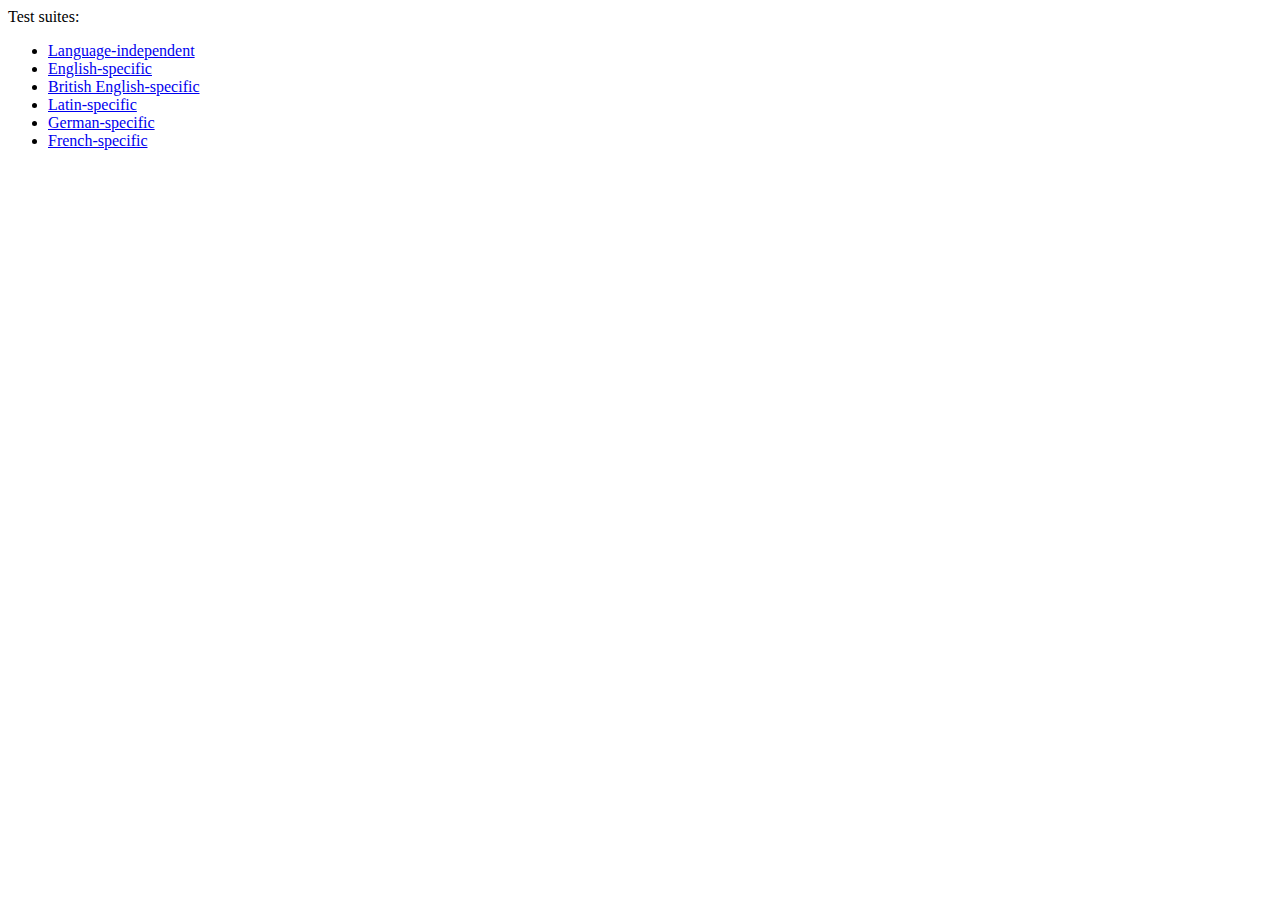
<file: js/Typo.js-master/tests/index.html>
<html>
	<head>
		<meta charset="ISO8859-1">
		<title>Typo.js Test Suites</title>
		<link rel="stylesheet" href="tests.css" type="text/css" media="screen" />
	</head>
	<body>
		<p>Test suites:</p>
		<ul>
			<li><a href="general.html">Language-independent</a></li>
			<li><a href="english.html">English-specific</a></li>
			<li><a href="british.html">British English-specific</a></li>
			<li><a href="latin.html">Latin-specific</a></li>
			<li><a href="german.html">German-specific</a></li>
			<li><a href="french.html">French-specific</a></li>
		</ul>
	</body>
</html>
</file>
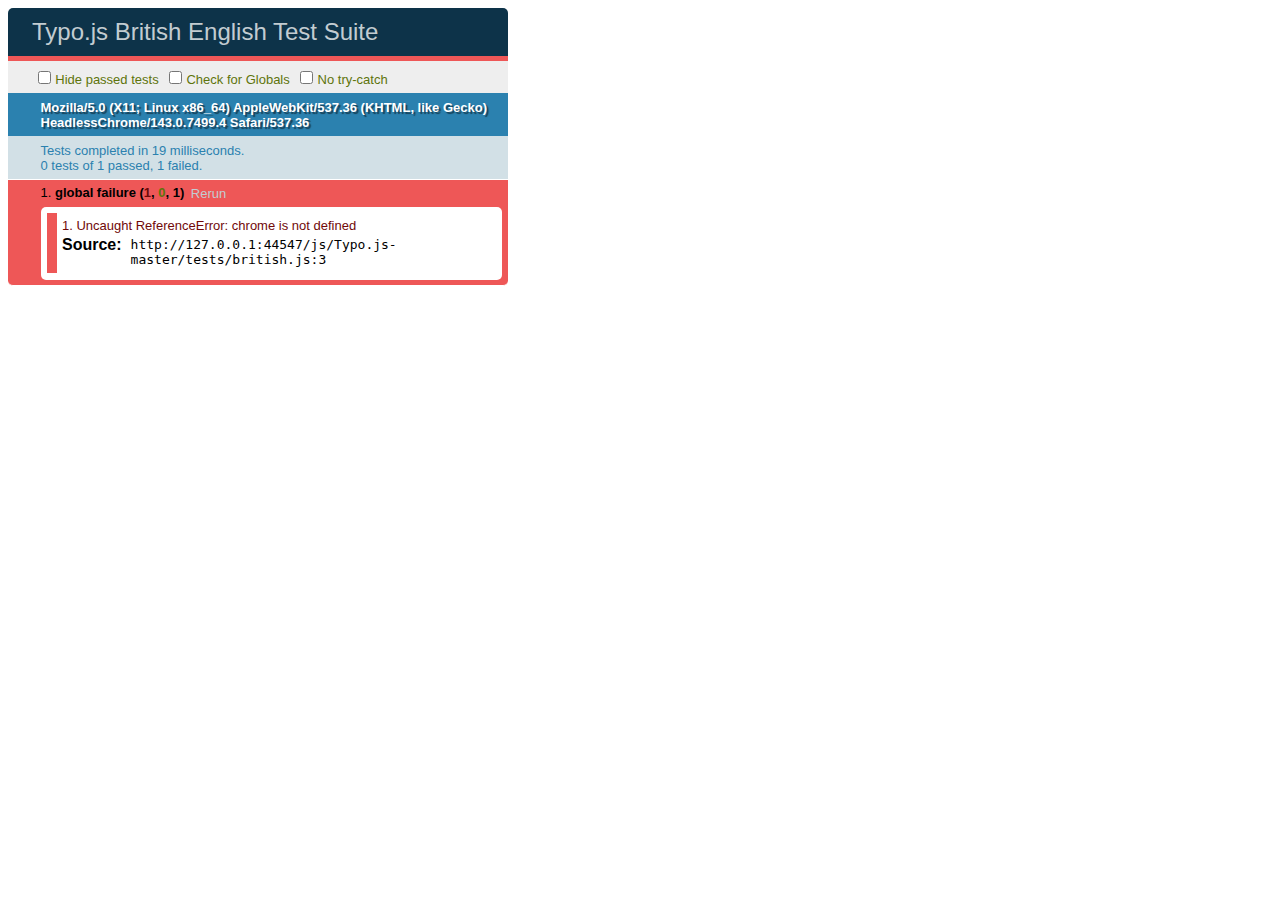
<file: js/Typo.js-master/tests/british.html>
<html>
	<head>
		<meta charset="ISO8859-1">
		<title>Typo.js British English Test Suite</title>
		<link rel="stylesheet" href="lib/qunit.css" type="text/css" media="screen" />
		<link rel="stylesheet" href="tests.css" type="text/css" media="screen" />
		<script type="text/javascript" src="lib/jquery-1.9.1.js"></script>
		<script type="text/javascript" src="lib/qunit.js"></script>
		<script type="text/javascript" src="../typo/typo.js"></script>
		<script type="text/javascript" src="british.js"></script>
	</head>
	<body>
		<h1 id="qunit-header">Typo.js British English Test Suite</h1>
		<h2 id="qunit-banner"></h2>
		<div id="qunit-testrunner-toolbar"></div>
		<h2 id="qunit-userAgent"></h2>
		<ol id="qunit-tests"></ol>
	</body>
</html>
</file>
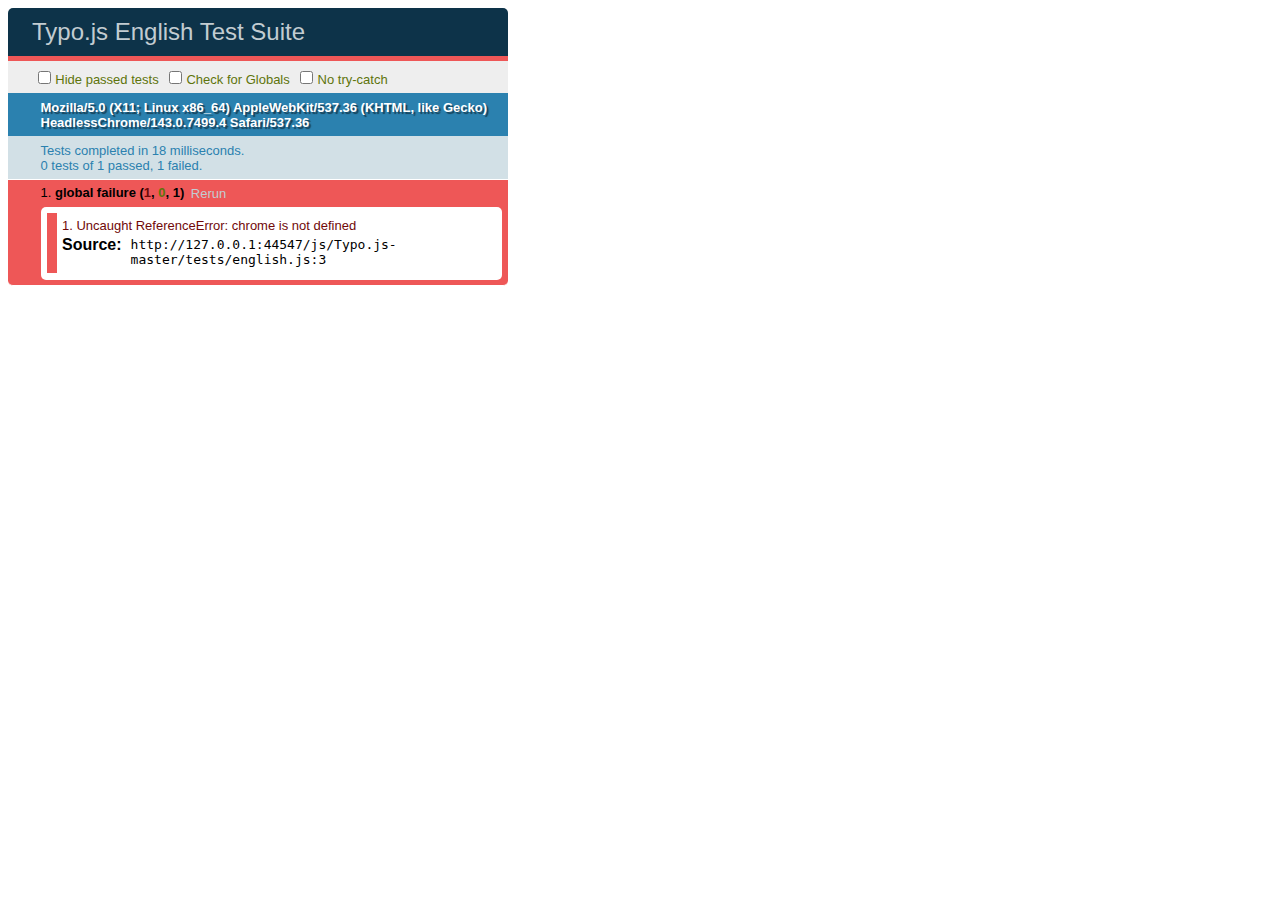
<file: js/Typo.js-master/tests/english.html>
<html>
	<head>
		<meta charset="ISO8859-1">
		<title>Typo.js English Test Suite</title>
		<link rel="stylesheet" href="lib/qunit.css" type="text/css" media="screen" />
		<link rel="stylesheet" href="tests.css" type="text/css" media="screen" />
		<script type="text/javascript" src="lib/jquery-1.9.1.js"></script>
		<script type="text/javascript" src="lib/qunit.js"></script>
		<script type="text/javascript" src="../typo/typo.js"></script>
		<script type="text/javascript" src="english.js"></script>
	</head>
	<body>
		<h1 id="qunit-header">Typo.js English Test Suite</h1>
		<h2 id="qunit-banner"></h2>
		<div id="qunit-testrunner-toolbar"></div>
		<h2 id="qunit-userAgent"></h2>
		<ol id="qunit-tests"></ol>
	</body>
</html>
</file>
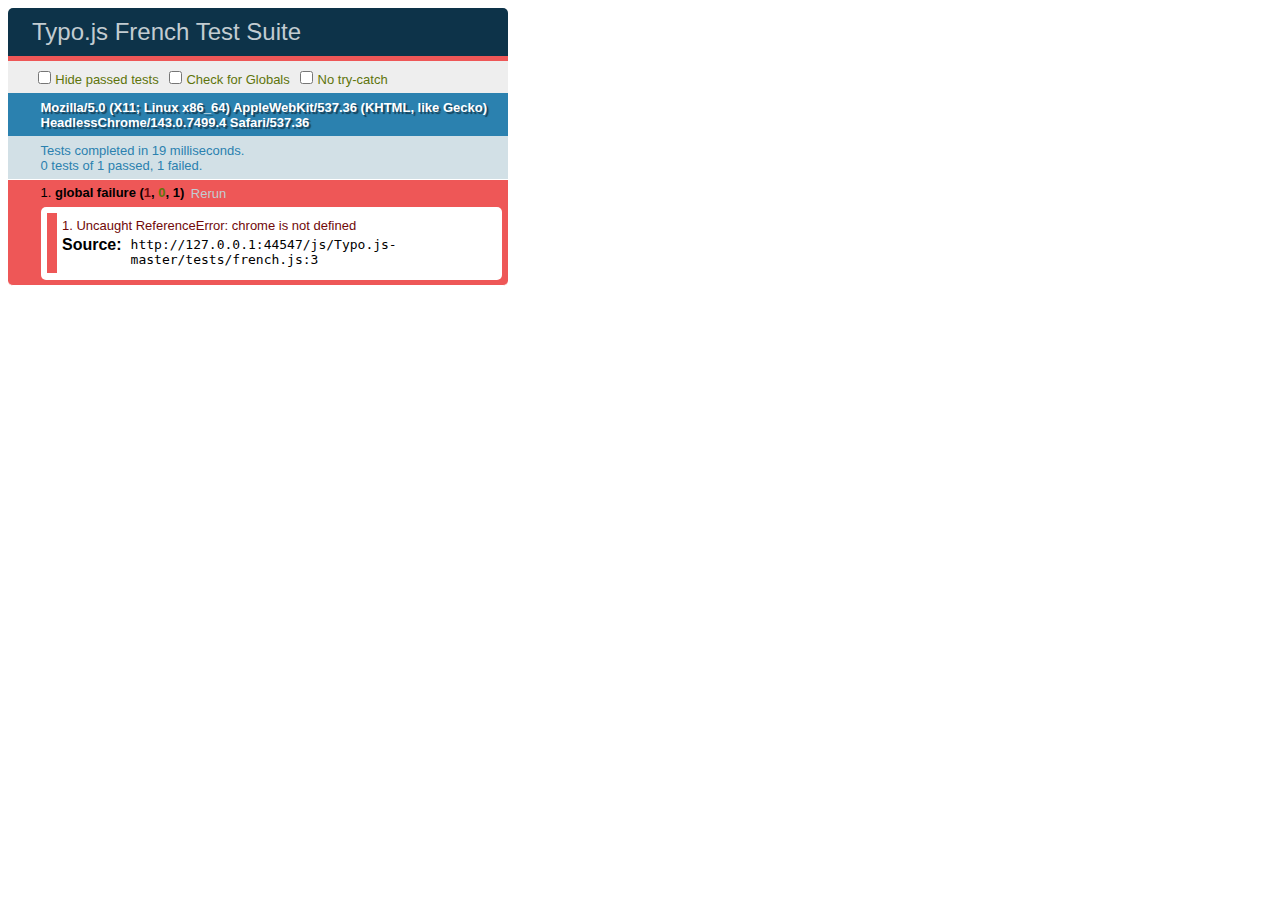
<file: js/Typo.js-master/tests/french.html>
<html>
	<head>
		<meta charset="UTF-8">
		<title>Typo.js French Test Suite</title>
		<link rel="stylesheet" href="lib/qunit.css" type="text/css" media="screen" />
		<link rel="stylesheet" href="tests.css" type="text/css" media="screen" />
		<script type="text/javascript" src="lib/jquery-1.9.1.js"></script>
		<script type="text/javascript" src="lib/qunit.js"></script>
		<script type="text/javascript" src="../typo/typo.js"></script>
		<script type="text/javascript" src="french.js"></script>
	</head>
	<body>
		<h1 id="qunit-header">Typo.js French Test Suite</h1>
		<h2 id="qunit-banner"></h2>
		<div id="qunit-testrunner-toolbar"></div>
		<h2 id="qunit-userAgent"></h2>
		<ol id="qunit-tests"></ol>
	</body>
</html>
</file>
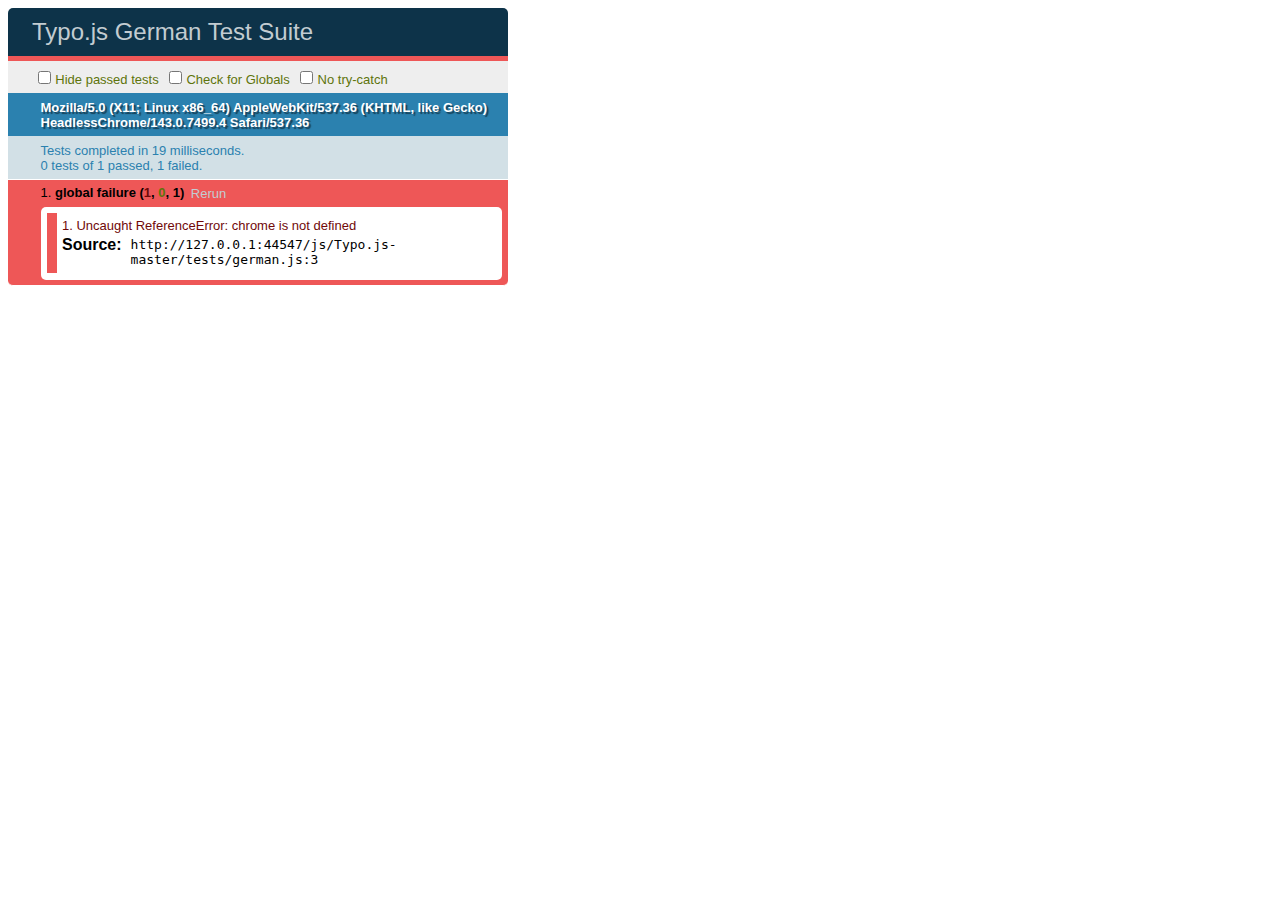
<file: js/Typo.js-master/tests/german.html>
<html>
	<head>
		<meta charset="ISO8859-1">
		<title>Typo.js German Test Suite</title>
		<link rel="stylesheet" href="lib/qunit.css" type="text/css" media="screen" />
		<link rel="stylesheet" href="tests.css" type="text/css" media="screen" />
		<script type="text/javascript" src="lib/jquery-1.9.1.js"></script>
		<script type="text/javascript" src="lib/qunit.js"></script>
		<script type="text/javascript" src="../typo/typo.js"></script>
		<script type="text/javascript" src="german.js"></script>
	</head>
	<body>
		<h1 id="qunit-header">Typo.js German Test Suite</h1>
		<h2 id="qunit-banner"></h2>
		<div id="qunit-testrunner-toolbar"></div>
		<h2 id="qunit-userAgent"></h2>
		<ol id="qunit-tests"></ol>
	</body>
</html>
</file>
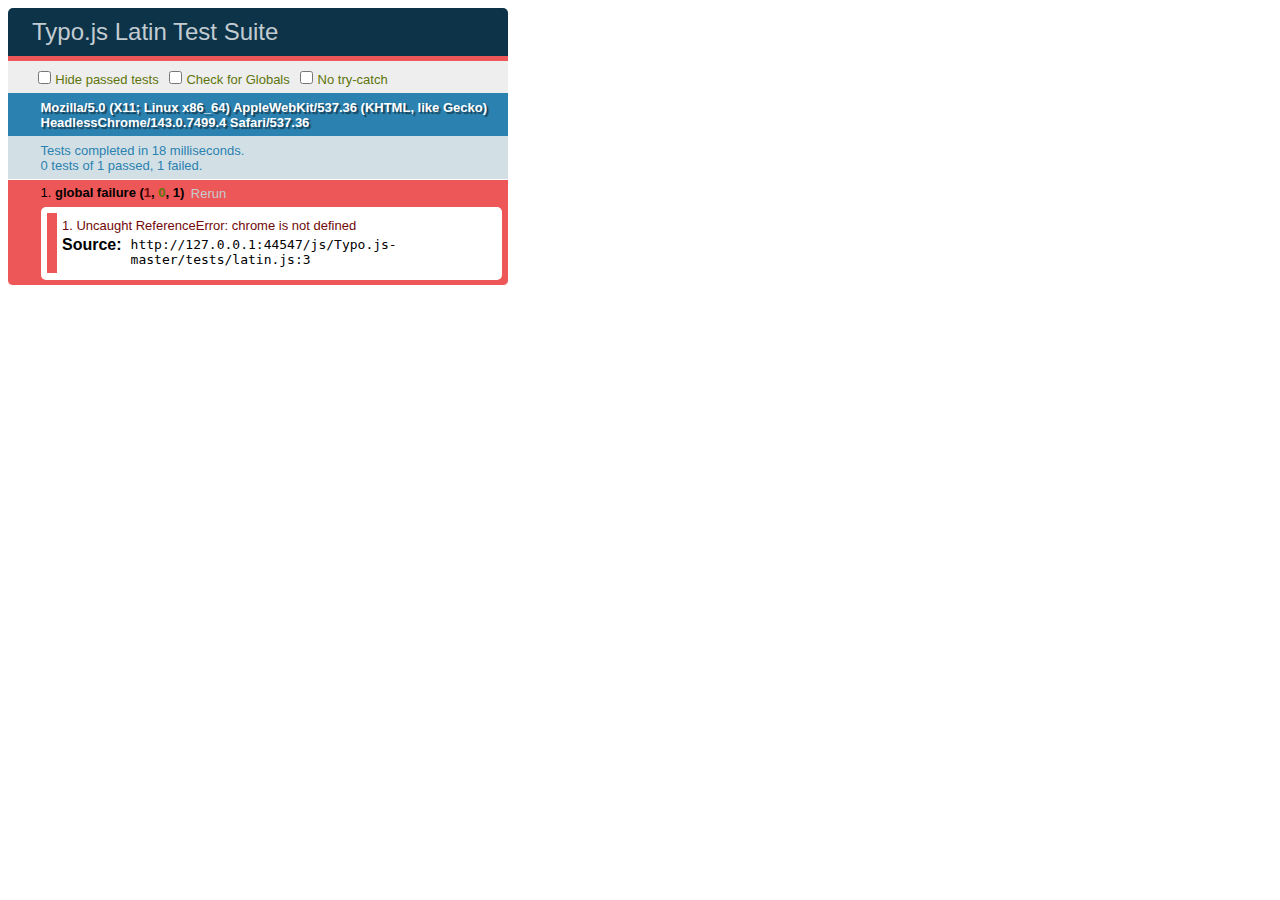
<file: js/Typo.js-master/tests/latin.html>
<html>
	<head>
		<meta charset="ISO8859-1">
		<title>Typo.js Latin Test Suite</title>
		<link rel="stylesheet" href="lib/qunit.css" type="text/css" media="screen" />
		<link rel="stylesheet" href="tests.css" type="text/css" media="screen" />
		<script type="text/javascript" src="lib/jquery-1.9.1.js"></script>
		<script type="text/javascript" src="lib/qunit.js"></script>
		<script type="text/javascript" src="../typo/typo.js"></script>
		<script type="text/javascript" src="latin.js"></script>
	</head>
	<body>
		<h1 id="qunit-header">Typo.js Latin Test Suite</h1>
		<h2 id="qunit-banner"></h2>
		<div id="qunit-testrunner-toolbar"></div>
		<h2 id="qunit-userAgent"></h2>
		<ol id="qunit-tests"></ol>
	</body>
</html>
</file>
<file: js/Typo.js-master/tests/tests.css>
body {
	width: 500px;
}
</file>
<file: js/Typo.js-master/tests/lib/qunit.css>
/**
 * QUnit v1.10.0pre - A JavaScript Unit Testing Framework
 *
 * http://docs.jquery.com/QUnit
 *
 * Copyright 2012 jQuery Foundation and other contributors
 * Dual licensed under the MIT or GPL Version 2 licenses.
 * http://jquery.org/license
 */

/** Font Family and Sizes */

#qunit-tests, #qunit-header, #qunit-banner, #qunit-testrunner-toolbar, #qunit-userAgent, #qunit-testresult {
	font-family: "Helvetica Neue Light", "HelveticaNeue-Light", "Helvetica Neue", Calibri, Helvetica, Arial, sans-serif;
}

#qunit-testrunner-toolbar, #qunit-userAgent, #qunit-testresult, #qunit-tests li { font-size: small; }
#qunit-tests { font-size: smaller; }


/** Resets */

#qunit-tests, #qunit-tests ol, #qunit-header, #qunit-banner, #qunit-userAgent, #qunit-testresult {
	margin: 0;
	padding: 0;
}


/** Header */

#qunit-header {
	padding: 0.5em 0 0.5em 1em;

	color: #8699a4;
	background-color: #0d3349;

	font-size: 1.5em;
	line-height: 1em;
	font-weight: normal;

	border-radius: 5px 5px 0 0;
	-moz-border-radius: 5px 5px 0 0;
	-webkit-border-top-right-radius: 5px;
	-webkit-border-top-left-radius: 5px;
}

#qunit-header a {
	text-decoration: none;
	color: #c2ccd1;
}

#qunit-header a:hover,
#qunit-header a:focus {
	color: #fff;
}

#qunit-testrunner-toolbar label {
	display: inline-block;
	padding: 0 .5em 0 .1em;
}

#qunit-banner {
	height: 5px;
}

#qunit-testrunner-toolbar {
	padding: 0.5em 0 0.5em 2em;
	color: #5E740B;
	background-color: #eee;
}

#qunit-userAgent {
	padding: 0.5em 0 0.5em 2.5em;
	background-color: #2b81af;
	color: #fff;
	text-shadow: rgba(0, 0, 0, 0.5) 2px 2px 1px;
}


/** Tests: Pass/Fail */

#qunit-tests {
	list-style-position: inside;
}

#qunit-tests li {
	padding: 0.4em 0.5em 0.4em 2.5em;
	border-bottom: 1px solid #fff;
	list-style-position: inside;
}

#qunit-tests.hidepass li.pass, #qunit-tests.hidepass li.running  {
	display: none;
}

#qunit-tests li strong {
	cursor: pointer;
}

#qunit-tests li a {
	padding: 0.5em;
	color: #c2ccd1;
	text-decoration: none;
}
#qunit-tests li a:hover,
#qunit-tests li a:focus {
	color: #000;
}

#qunit-tests ol {
	margin-top: 0.5em;
	padding: 0.5em;

	background-color: #fff;

	border-radius: 5px;
	-moz-border-radius: 5px;
	-webkit-border-radius: 5px;
}

#qunit-tests table {
	border-collapse: collapse;
	margin-top: .2em;
}

#qunit-tests th {
	text-align: right;
	vertical-align: top;
	padding: 0 .5em 0 0;
}

#qunit-tests td {
	vertical-align: top;
}

#qunit-tests pre {
	margin: 0;
	white-space: pre-wrap;
	word-wrap: break-word;
}

#qunit-tests del {
	background-color: #e0f2be;
	color: #374e0c;
	text-decoration: none;
}

#qunit-tests ins {
	background-color: #ffcaca;
	color: #500;
	text-decoration: none;
}

/*** Test Counts */

#qunit-tests b.counts                       { color: black; }
#qunit-tests b.passed                       { color: #5E740B; }
#qunit-tests b.failed                       { color: #710909; }

#qunit-tests li li {
	padding: 5px;
	background-color: #fff;
	border-bottom: none;
	list-style-position: inside;
}

/*** Passing Styles */

#qunit-tests li li.pass {
	color: #3c510c;
	background-color: #fff;
	border-left: 10px solid #C6E746;
}

#qunit-tests .pass                          { color: #528CE0; background-color: #D2E0E6; }
#qunit-tests .pass .test-name               { color: #366097; }

#qunit-tests .pass .test-actual,
#qunit-tests .pass .test-expected           { color: #999999; }

#qunit-banner.qunit-pass                    { background-color: #C6E746; }

/*** Failing Styles */

#qunit-tests li li.fail {
	color: #710909;
	background-color: #fff;
	border-left: 10px solid #EE5757;
	white-space: pre;
}

#qunit-tests > li:last-child {
	border-radius: 0 0 5px 5px;
	-moz-border-radius: 0 0 5px 5px;
	-webkit-border-bottom-right-radius: 5px;
	-webkit-border-bottom-left-radius: 5px;
}

#qunit-tests .fail                          { color: #000000; background-color: #EE5757; }
#qunit-tests .fail .test-name,
#qunit-tests .fail .module-name             { color: #000000; }

#qunit-tests .fail .test-actual             { color: #EE5757; }
#qunit-tests .fail .test-expected           { color: green;   }

#qunit-banner.qunit-fail                    { background-color: #EE5757; }


/** Result */

#qunit-testresult {
	padding: 0.5em 0.5em 0.5em 2.5em;

	color: #2b81af;
	background-color: #D2E0E6;

	border-bottom: 1px solid white;
}
#qunit-testresult .module-name {
	font-weight: bold;
}

/** Fixture */

#qunit-fixture {
	position: absolute;
	top: -10000px;
	left: -10000px;
	width: 1000px;
	height: 1000px;
}
</file>
